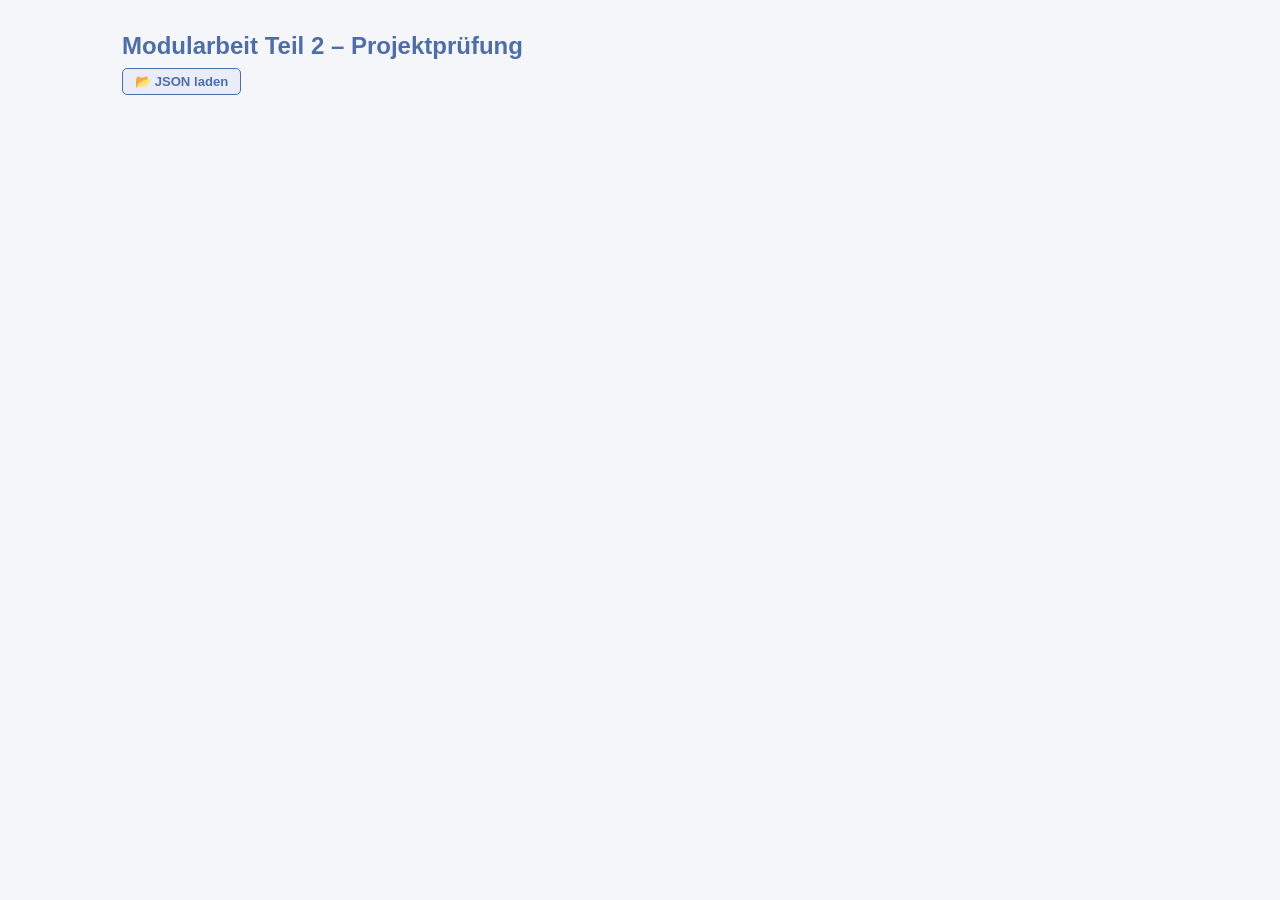
<file: viewer.html>
<!DOCTYPE html><html lang="de"><head><meta charset="utf-8"><meta name="viewport" content="width=device-width,initial-scale=1"><title>Modularbeit Teil 2 – Prüfbericht</title><style>:root{
  --bg:#f5f6fa;--card:#fff;--border:#d1d5db;--text:#1f2937;--muted:#6b7280;
  --accent:#4e6ea8;--accent-light:#e8edf7;
  --green:#16a34a;--yellow:#d97706;--red:#dc2626;
}
*{box-sizing:border-box;margin:0;padding:0;}
body{font-family:-apple-system,BlinkMacSystemFont,"Segoe UI",Roboto,sans-serif;
  background:var(--bg);color:var(--text);padding:2rem;max-width:1100px;margin:0 auto;}
a{color:var(--accent);}code{background:#f3f4f6;padding:.1rem .3rem;border-radius:3px;font-size:.85em;}
header{margin-bottom:1.5rem;}
header h1{font-size:1.5rem;color:var(--accent);margin-bottom:.25rem;}
header p{font-size:.85rem;color:var(--muted);margin-bottom:.5rem;}
.header-buttons{display:flex;gap:.5rem;flex-wrap:wrap;margin-top:.5rem;}
.header-buttons button,.btn-import-label{
  padding:.3rem .75rem;border:1px solid var(--accent);border-radius:5px;
  background:var(--accent-light);color:var(--accent);font-size:.82rem;
  cursor:pointer;font-weight:600;display:inline-block;}
.header-buttons button:hover,.btn-import-label:hover{background:var(--accent);color:#fff;}
.summary-table{width:100%;border-collapse:collapse;margin-bottom:1rem;font-size:.88rem;}
.summary-table th{text-align:left;padding:.4rem .75rem;background:var(--accent-light);
  border-bottom:2px solid var(--border);}
.summary-table td{padding:.3rem .75rem;border-bottom:1px solid var(--border);}
.summary-table tr.total td{font-weight:700;background:#f0f4ff;}
.pts{text-align:right;font-variant-numeric:tabular-nums;white-space:nowrap;}
.grade-line{font-size:.88rem;margin-bottom:1.5rem;color:var(--muted);}
details.section{background:var(--card);border:1px solid var(--border);
  border-radius:8px;margin-bottom:.6rem;overflow:hidden;}
details.section>summary{padding:.65rem 1rem;font-weight:600;font-size:.93rem;
  cursor:pointer;display:flex;align-items:center;gap:.6rem;
  list-style:none;user-select:none;}
details.section>summary::-webkit-details-marker{display:none;}
details.section>summary::after{content:"▼";font-size:.6rem;color:var(--muted);
  margin-left:auto;transition:transform .15s;}
details.section[open]>summary::after{transform:rotate(180deg);}
details.section.full>summary{background:#dcfce7;}
details.section.partial>summary{background:#fef9c3;}
details.section.none>summary{background:#fee2e2;}
details.section.neutral>summary{background:#f1f5f9;}
.sec-title{flex:1;}.sec-score{font-size:.8rem;font-weight:700;color:var(--muted);}
.section-body{padding:.75rem 1rem 1rem;}
.checks-table{width:100%;border-collapse:collapse;margin-bottom:.4rem;font-size:.84rem;}
.check-row td{padding:.28rem .2rem;vertical-align:top;}
.check-icon{width:1.6rem;text-align:center;}
.check-desc{width:100%;}
.check-pts{white-space:nowrap;text-align:right;font-weight:600;padding-left:.5rem;}
.bullet-row td,.note-row td{padding:.08rem .2rem;}
.bullet{font-size:.79rem;color:var(--muted);padding-left:1.8rem;}
.note{font-size:.79rem;color:var(--yellow);padding-left:1.8rem;}
.info-box{font-size:.81rem;color:var(--muted);background:#f9fafb;
  border-left:3px solid var(--accent);padding:.45rem .7rem;margin:.4rem 0;border-radius:0 4px 4px 0;}
details.data-view{border:1px solid var(--border);border-radius:5px;margin-top:.45rem;}
details.data-view>summary{padding:.35rem .7rem;font-size:.81rem;font-weight:600;
  color:var(--accent);cursor:pointer;list-style:none;background:#f8f9ff;user-select:none;}
details.data-view>summary::-webkit-details-marker{display:none;}
details.data-view>summary::before{content:"▶ ";font-size:.58rem;}
details.data-view[open]>summary::before{content:"▼ ";}
.data-body{padding:.55rem .7rem;}
details.item{border:1px solid var(--border);border-radius:4px;margin-bottom:.3rem;overflow:hidden;}
details.item>summary{padding:.35rem .65rem;cursor:pointer;
  display:flex;align-items:center;flex-wrap:wrap;gap:.3rem;
  list-style:none;background:#fafafa;font-size:.81rem;user-select:none;}
details.item>summary::-webkit-details-marker{display:none;}
details.item>summary::before{content:"▶ ";font-size:.58rem;color:var(--muted);}
details.item[open]>summary::before{content:"▼ ";}
.iid{font-family:monospace;font-size:.8rem;min-width:2.8rem;}
.item-title{flex:1;font-size:.83rem;}
.item-body{padding:.55rem .7rem;border-top:1px solid var(--border);font-size:.81rem;}
.lbl{display:inline-block;padding:.08rem .42rem;border-radius:999px;
  font-size:.67rem;font-weight:600;color:#fff;white-space:nowrap;}
.meta{font-size:.73rem;color:var(--muted);}
.state{font-size:.68rem;font-weight:600;padding:.08rem .38rem;border-radius:4px;}
.state.open{background:#dcfce7;color:var(--green);}
.state.closed{background:#f3f4f6;color:var(--muted);}
.missing{color:var(--red);font-size:.82rem;padding:.2rem 0;}
table.attrs{border-collapse:collapse;font-size:.81rem;margin-bottom:.4rem;}
table.attrs th{text-align:left;padding:.16rem .55rem .16rem 0;color:var(--muted);
  font-weight:500;white-space:nowrap;vertical-align:top;}
table.attrs td{padding:.16rem 0;}
.dist-bar-wrap{background:#e5e7eb;border-radius:3px;height:8px;width:120px;display:inline-block;vertical-align:middle;}
.dist-bar{height:8px;border-radius:3px;}
body.drag-over::after{content:'JSON hier ablegen';position:fixed;inset:0;
  background:rgba(78,110,168,.12);border:3px dashed var(--accent);
  display:flex;align-items:center;justify-content:center;
  font-size:1.6rem;font-weight:700;color:var(--accent);
  pointer-events:none;z-index:9999;}
</style></head><body><header><h1>Modularbeit Teil 2 – Projektprüfung</h1><p id="report-meta"></p><div class="header-buttons"><label class="btn-import-label">📂 JSON laden<input type="file" id="file-import" accept=".json" style="display:none"></label></div></header><div id="summary-container"></div><div id="sections-container"></div><script>
(function(){
  var DATA = null;
  var SOURCE_FILENAME = null;

  function esc(s) {
    if (s == null) return '';
    return String(s).replace(/&/g,'&amp;').replace(/</g,'&lt;').replace(/>/g,'&gt;').replace(/"/g,'&quot;');
  }

  function fmtN(n) {
    n = Math.round(n * 100) / 100;
    return n % 1 ? n + '' : Math.floor(Math.abs(n)) * (n < 0 ? -1 : 1) + '';
  }

  function grade(pts, max) {
    var p = Math.ceil(pts / max * 100);
    if (p >= 95) return '1,0'; if (p >= 90) return '1,3'; if (p >= 85) return '1,7';
    if (p >= 80) return '2,0'; if (p >= 75) return '2,3'; if (p >= 70) return '2,7';
    if (p >= 65) return '3,0'; if (p >= 60) return '3,3'; if (p >= 55) return '3,7';
    if (p >= 50) return '4,0'; return '5,0';
  }

  var LC = {'Type::User Story': '#6699cc', 'Type::Bug': '#dc143c', 'AI Usage Doc': '#cc338b'};

  function labelBadge(name) {
    return '<span class="lbl" style="background:' + (LC[name] || '#888') + '">' + esc(name) + '</span>';
  }
  function labelBadges(labels) {
    return (labels && labels.length) ? labels.map(labelBadge).join(' ') : '';
  }
  function collapsible(titleHtml, inner) {
    return '<details class="data-view"><summary>' + titleHtml + '</summary><div class="data-body">' + inner + '</div></details>';
  }
  function linkify(text, pu) {
    var s = esc(text).replace(/#(\d+)/g, function(m, n) {
      return '<a href="' + esc(pu) + '/-/issues/' + n + '" target="_blank">#' + n + '</a>';
    });
    // Commit-Kurz-/Voll-Hashes in Backticks (z.B. `a1b2c3d4`) zum Commit in GitLab verlinken
    s = s.replace(/`([0-9a-f]{7,40})`/g, function(m, sha) {
      return '<a href="' + esc(pu) + '/-/commit/' + sha + '" target="_blank"><code>' + sha + '</code></a>';
    });
    return s;
  }

  function issueBlock(issue, pu) {
    var url = pu + '/-/issues/' + issue.iid;
    var sc  = issue.state === 'opened' ? 'open' : 'closed';
    var wh  = issue.weight != null ? '<span class="meta">W:' + esc(issue.weight) + '</span>' : '';
    var assigneeText = (issue.assignees || []).join(', ') || '—';
    var descRow = issue.description ?
      '<tr><th>Beschreibung</th><td>' +
      '<div style="white-space:pre-wrap">' + renderMarkdown(issue.description) + '</div>' +
      '</td></tr>' : '';
    return (
      '<details class="item"><summary>' +
      '<a class="iid" href="' + esc(url) + '" target="_blank">#' + issue.iid + '</a>' +
      '<span class="item-title">' + esc(issue.title) + '</span>' +
      labelBadges(issue.labels) +
      '<span class="meta">' + esc(issue.milestone || '—') + '</span>' + wh +
      '<span class="state ' + sc + '">' + esc(issue.state) + '</span>' +
      '</summary><div class="item-body"><table class="attrs">' +
      '<tr><th>Assignees</th><td>' + esc(assigneeText) + '</td></tr>' +
      '<tr><th>Weight</th><td>' + esc(issue.weight != null ? issue.weight : '—') + '</td></tr>' +
      '<tr><th>Labels</th><td>' + labelBadges(issue.labels) + '</td></tr>' +
      descRow +
      '</table></div></details>'
    );
  }

  function renderDistribution(d, pu) {
    if (!d.distribution || !Object.keys(d.distribution).length) return '';
    var total = d.total_weight || 0;
    var members = Object.keys(d.distribution).sort(function(a, b) {
      return d.distribution[b].pct - d.distribution[a].pct;
    });
    var rows = members.map(function(member) {
      var data = d.distribution[member];
      var bw = Math.min(Math.max(Math.floor(data.pct), 0), 100);
      return '<tr>' +
        '<td>' + esc(member) + '</td>' +
        '<td style="text-align:right">' + data.weight + '&nbsp;SP</td>' +
        '<td style="text-align:right">' + data.pct.toFixed(1) + '%</td>' +
        '<td style="padding-left:.5rem">' +
          '<span class="dist-bar-wrap">' +
          '<span class="dist-bar" style="background:var(--accent);width:' + bw + '%"></span>' +
          '</span>' +
        '</td>' +
        '</tr>';
    }).join('');
    rows += '<tr style="font-weight:600;border-top:2px solid var(--border)">' +
      '<td>Gesamt</td>' +
      '<td style="text-align:right">' + total + '&nbsp;SP</td>' +
      '<td style="text-align:right">100%</td>' +
      '<td></td></tr>';
    return collapsible(
      esc('Gewichtsverteilung (' + members.length + ' Mitglieder, ' + total + ' SP gesamt)'),
      '<table class="attrs" style="width:100%">' +
      '<tr><th>Mitglied</th><th style="text-align:right">Weight</th>' +
      '<th style="text-align:right">Anteil</th><th style="padding-left:.5rem">Verteilung</th></tr>' +
      rows + '</table>'
    );
  }

  function formatDate(iso) {
    if (!iso) return '';
    var d = new Date(iso);
    if (isNaN(d.getTime())) return iso;
    var p = function(n) { return n < 10 ? '0' + n : '' + n; };
    return p(d.getDate()) + '.' + p(d.getMonth() + 1) + '.' + d.getFullYear() +
           ', ' + p(d.getHours()) + ':' + p(d.getMinutes());
  }

  function renderMarkdown(raw) {
    if (!raw) return '';
    // 1. Markdown backslash-escapes auflösen (z.B. \< → <, \[ → [)
    var text = raw.replace(/\\([\\`*_{}\[\]()#+\-.!<>"'])/g, '$1');
    // 2. HTML-escapen
    var s = esc(text);
    // 3. Inline-Code: `code`
    s = s.replace(/`([^`\n]+)`/g,
      '<code style="background:#f3f4f6;padding:0 3px;border-radius:3px;font-size:.85em;font-family:monospace">$1</code>');
    // 4. Fett: **text**
    s = s.replace(/\*\*([^*\n]+)\*\*/g, '<strong>$1</strong>');
    return s;
  }

  function renderNote(n) {
    return '<div style="border-left:2px solid var(--border);margin:.2rem 0 .2rem .5rem;padding:.2rem .5rem">' +
           '<span style="font-weight:600;font-size:.78rem">' + esc(n.author) + '</span>' +
           '<span style="color:var(--muted);font-size:.72rem;margin-left:.4rem">' + formatDate(n.created_at) + '</span>' +
           '<div style="margin-top:.15rem;white-space:pre-wrap;font-size:.82rem;word-break:break-word">' + renderMarkdown(n.body) + '</div>' +
           '</div>';
  }

  function renderMergeRequests(mrs) {
    if (!mrs || !mrs.length) return '';

    var items = mrs.map(function(mr) {
      var stateColor = mr.state === 'merged' ? '#6d28d9' : mr.state === 'opened' ? '#16a34a' : '#6b7280';
      var stateBadge = '<span style="background:' + stateColor +
                       ';color:#fff;border-radius:3px;padding:1px 5px;font-size:.72rem">' +
                       esc(mr.state) + (mr.draft ? ' (Draft)' : '') + '</span> ';

      var reviewerOk = mr.reviewers.length > 0;
      var reviewerHtml = reviewerOk
        ? '<b>' + esc(mr.reviewers.join(', ')) + '</b>'
        : '<span style="color:#dc2626">kein Reviewer</span>';

      var meta = '<div style="font-size:.78rem;color:var(--muted);margin:.1rem 0 .35rem">' +
                 'Autor: <b>' + esc(mr.author) + '</b>' +
                 (mr.assignees.length ? ' &nbsp;·&nbsp; Assignee: <b>' + esc(mr.assignees.join(', ')) + '</b>' : '') +
                 ' &nbsp;·&nbsp; Reviewer: ' + reviewerHtml +
                 '</div>';

      // Alle Discussions mit mindestens einer sichtbaren (nicht-System-)Note
      var visibleDiscs = (mr.discussions || []).filter(function(disc) {
        return (disc.notes || []).some(function(n) { return !n.system; });
      });

      var openCount = visibleDiscs.filter(function(d) { return d.resolved === false; }).length;

      var discHtml = visibleDiscs.map(function(disc) {
        var notes = (disc.notes || []).filter(function(n) { return !n.system; });

        var resolvedMark = disc.resolved === true
          ? ' <span style="color:#16a34a;font-size:.73rem">✓ aufgelöst</span>'
          : disc.resolved === false
          ? ' <span style="color:#dc2626;font-size:.73rem">● offen</span>'
          : '';

        var firstNote  = notes[0];
        var preview    = firstNote ? renderMarkdown((firstNote.body || '').split('\n')[0].slice(0, 90)) : '(leer)';
        var replyBadge = notes.length > 1
          ? ' <span style="color:var(--muted);font-size:.72rem">[' + notes.length + ' Nachrichten]</span>'
          : '';

        return collapsible(
          preview + replyBadge + resolvedMark,
          notes.map(renderNote).join('') || '<p style="color:var(--muted);font-size:.8rem">—</p>'
        );
      }).join('');

      var discSummary = esc(visibleDiscs.length + ' Discussion(s)') +
                        (openCount ? ' · <span style="color:#dc2626">' + openCount + ' offen</span>' : '');

      var titleLink = mr.web_url
        ? '<a href="' + esc(mr.web_url) + '" target="_blank" style="color:inherit;text-decoration:none"><b>' + esc(mr.title) + '</b></a>'
        : '<b>' + esc(mr.title) + '</b>';

      var body = meta +
                 (visibleDiscs.length
                   ? '<div style="margin:.25rem 0 .1rem;font-size:.8rem;font-weight:600">Discussions</div>' + discHtml
                   : '<div style="font-size:.8rem;color:var(--muted);margin-top:.2rem">Keine Discussions</div>');

      return collapsible(
        '!<b>' + mr.iid + '</b> ' + stateBadge + titleLink +
        ' <span style="font-size:.78rem;color:var(--muted);margin-left:.5rem">' + discSummary + '</span>',
        body
      );
    }).join('');

    return '<div>' + items + '</div>';
  }

  function renderScale(scale, earned, title, colHeader) {
    var maxPts = Math.max.apply(null, scale.map(function(i) { return i[1]; }));
    var rows = scale.map(function(item) {
      var achieved = (typeof earned === 'number') && (item[1] === earned);
      var rowStyle = achieved ? ' style="background:#dcfce7;font-weight:600"' : '';
      var marker   = achieved ? ' ◀ erreicht' : '';
      return '<tr' + rowStyle + '>' +
             '<td>' + esc(item[0]) + '<span style="color:var(--green);font-size:.78rem">' +
             esc(marker) + '</span></td>' +
             '<td style="text-align:right">' + esc(item[1]) + '&nbsp;/&nbsp;' + maxPts + '&nbsp;P</td>' +
             '</tr>';
    }).join('');
    return '<div class="info-box" style="padding:.5rem .7rem">' +
           '<strong style="font-size:.8rem;color:var(--accent)">' + esc(title) + '</strong>' +
           '<table class="attrs" style="margin-top:.3rem">' +
           '<tr><th>' + esc(colHeader) + '</th><th style="text-align:right">Punkte</th></tr>' +
           rows + '</table></div>';
  }

  function renderDiagrams(diagrams, criteria, secId) {
    return diagrams.map(function(d) {
      var title = esc(d.name.replace(/\.puml$/i, ''));
      if (!d.svg) {
        return '<div class="info-box">⚠ ' + title +
               (d.error ? ': <code>' + esc(d.error) + '</code>' : '') + '</div>';
      }
      var boxes = criteria.map(function(c) {
        var n   = c.possible || 1;
        var arr = (d.scores || {})[c.key] || [];
        var checkboxesHtml = '';
        for (var i = 0; i < n; i++) {
          var checked = arr[i] ? ' checked' : '';
          checkboxesHtml += '<input type="checkbox" class="diagram-score"' + checked +
            ' data-sec-id="' + esc(secId) + '" data-diagram="' + esc(d.name) +
            '" data-key="' + esc(c.key) + '" data-index="' + i + '" style="margin-top:.15rem">';
        }
        return '<div style="display:flex;align-items:flex-start;gap:.4rem;margin:.25rem 0;font-size:.87rem">' +
          '<span style="flex-shrink:0;white-space:nowrap">' + checkboxesHtml + '</span>' +
          '<span><strong>' + esc(c.label) + '</strong>' +
          (n > 1 ? ' <span style="color:var(--muted)">(' + n + ' P)</span>' : '') +
          ' <span style="color:var(--muted)">' + esc(c.description) + '</span></span>' +
          '</div>';
      }).join('');
      var comment = d.comment || '';
      var commentBox = '<textarea rows="2" placeholder="Kommentar …" ' +
        'data-sec-id="' + esc(secId) + '" data-diagram="' + esc(d.name) + '" class="diagram-comment" ' +
        'style="width:100%;font-size:.85rem;border:1px solid var(--border);' +
        'border-radius:4px;padding:4px 7px;resize:vertical;box-sizing:border-box;margin-top:.4rem">' +
        esc(comment) + '</textarea>';
      return '<details class="data-view" open><summary>' + title + '</summary>' +
             '<div class="data-body">' +
             '<div style="overflow:auto;padding:.5rem .5rem 0">' + d.svg + '</div>' +
             '<div style="padding:.5rem .6rem .8rem">' + boxes + commentBox + '</div>' +
             '</div></details>';
    }).join('\n');
  }

  function _diagCriteriaPossible(criteria) {
    return criteria.reduce(function(s, c) { return s + (c.possible || 1); }, 0);
  }

  function renderDiagramSummary(diagrams, criteria, secId) {
    if (!diagrams.length || !criteria.length) return '';
    // Nur erfolgreich gerenderte Diagramme fließen in den Durchschnitt ein –
    // Fehler-Diagramme haben keine Checkboxen und würden sonst mit 0 zählen.
    var scored = diagrams.filter(function(d) { return !!d.svg; });
    if (!scored.length) return '';
    var rows = criteria.map(function(c) {
      var n = c.possible || 1;
      var sum = scored.reduce(function(s, d) {
        var arr = (d.scores || {})[c.key] || [];
        return s + arr.filter(Boolean).length;
      }, 0);
      var avg = sum / scored.length;
      return '<tr><td>' + esc(c.label) + '</td>' +
             '<td class="pts" id="diag-avg-' + esc(secId) + '-' + esc(c.key) + '">' +
             fmtN(avg) + '&nbsp;/&nbsp;' + n + '</td></tr>';
    }).join('');
    var totalPossible = _diagCriteriaPossible(criteria);
    var earned = _diagEarned(diagrams, criteria);
    var note = scored.length < diagrams.length
      ? ' · ' + scored.length + '/' + diagrams.length + ' gerendert' : '';
    return '<details class="data-view" open>' +
           '<summary>Auswertung (' + fmtN(earned) + '&nbsp;/&nbsp;' + totalPossible + '&nbsp;Punkte' + note + ')</summary>' +
           '<div class="data-body"><table class="checks-table"><tbody>' + rows +
           '<tr style="font-weight:600"><td>Gesamt</td>' +
           '<td class="pts" id="diag-total-' + esc(secId) + '">' +
           fmtN(earned) + '&nbsp;/&nbsp;' + totalPossible + '</td></tr>' +
           '</tbody></table></div></details>';
  }

  function renderEndpointTests(testData, testNames) {
    if (!testData || !testNames || !testNames.length) return '';

    var rows = '';
    testNames.forEach(function(pair) {
      var groupName = pair[0], tf = pair[1];
      var r = testData[tf] || {};
      var total = r.total || 0, failed = r.failed || 0, passed = total - failed;
      var cell, rowBg;
      if (total === 0) {
        cell = '<span style="color:var(--muted)">—</span>';
        rowBg = ' style="background:#fef9c3"';
      } else if (failed === 0) {
        cell = '<span style="color:var(--green)">✅ ' + passed + '/' + total + '</span>';
        rowBg = '';
      } else {
        cell = '<span style="color:#dc2626">❌ ' + passed + '/' + total + '</span>';
        rowBg = ' style="background:#fee2e2"';
      }
      rows += '<tr' + rowBg + '><td>' + esc(groupName) + '</td><td>' + cell + '</td></tr>';
    });
    var inner = '<table class="attrs"><tr><th>Testgruppe</th><th>Tests</th></tr>' + rows + '</table>';

    var failureBlocks = '';
    testNames.forEach(function(pair) {
      var groupName = pair[0], tf = pair[1];
      var r = testData[tf] || {};
      (r.failures || []).forEach(function(f) {
        if (!f || typeof f !== 'object') return;
        var src = f.source ? '<p style="font-weight:600;font-size:.8rem;margin:.4rem 0 .15rem">Test-Code:</p>' +
                  '<pre style="white-space:pre-wrap;margin:0;padding:.5rem;background:var(--code-bg,#f5f5f5);' +
                  'border-radius:4px;font-size:.78rem;overflow:auto">' + esc(f.source) + '</pre>' : '';
        var out = f.output ? '<p style="font-weight:600;font-size:.8rem;margin:.4rem 0 .15rem">pytest-Ausgabe:</p>' +
                  '<pre style="white-space:pre-wrap;margin:0;padding:.5rem;background:var(--code-bg,#f5f5f5);' +
                  'border-radius:4px;font-size:.78rem;overflow:auto">' + esc(f.output) + '</pre>' : '';
        failureBlocks += collapsible(
          esc(groupName) + ' &rsaquo; <code>' + esc(f.name) + '</code>',
          src + out
        );
      });
    });
    if (failureBlocks) {
      inner += collapsible('Fehlgeschlagene Tests', failureBlocks);
    } else if (testData.pytest_output) {
      inner += collapsible('pytest-Ausgabe',
        '<pre style="white-space:pre-wrap;margin:0;padding:.5rem;background:var(--code-bg,#f5f5f5);' +
        'border-radius:4px;font-size:.78rem;overflow:auto">' + esc(testData.pytest_output) + '</pre>');
    }
    return collapsible('Endpunkt-Testergebnisse', inner);
  }

  function renderData(d, pu, sec) {
    var parts = [];

    if (d.coverage_scale && d.coverage_scale.length) {
      parts.push(renderScale(
        d.coverage_scale, d.coverage_earned,
        'Bewertungsschema: Code Coverage',
        'Gemessene Coverage'
      ));
    }

    if (d.endpoint_tests && d.endpoint_test_names) {
      parts.push(renderEndpointTests(d.endpoint_tests, d.endpoint_test_names));
    }

    if (d.plant_crud_scale && d.plant_crud_scale.length) {
      parts.push(renderScale(
        d.plant_crud_scale, d.plant_crud_earned,
        'Bewertungsschema: Plant-/Schedule-/Log-Endpunkte',
        'Erfolgsquote'
      ));
    }

    if (d.pipeline_web_url) {
      parts.push('<div class="info-box">🔗 <a href="' + esc(d.pipeline_web_url) +
                  '" target="_blank">Pipeline ansehen</a> (Status: ' +
                  esc(d.pipeline_status || '?') + ')</div>');
    }

    if (d.weight_dist_scale && d.weight_dist_scale.length) {
      parts.push(renderScale(
        d.weight_dist_scale, d.weight_dist_earned,
        'Bewertungsschema: Gewichtsaufteilung',
        'Min. Weight des Mitglieds mit kleinerem Anteil'
      ));
    }

    if (d.mr_settings_scale && d.mr_settings_scale.length) {
      parts.push(renderScale(
        d.mr_settings_scale, d.mr_earned,
        'Bewertungsschema: MR-Konfiguration',
        'Fehlende Einstellungen'
      ));
    }

    if (d.closes_scale && d.closes_scale.length) {
      parts.push(renderScale(
        d.closes_scale, d.closes_earned,
        'Bewertungsschema: MR referenziert Story',
        'Anzahl MRs mit Closes #x'
      ));
    }

    if (d.commit_size_scale && d.commit_size_scale.length) {
      parts.push(renderScale(
        d.commit_size_scale, d.commit_size_earned,
        'Bewertungsschema: Commit-Größe',
        'Anzahl Commits > 50 Zeilen'
      ));
    }

    if (d.commit_timing_scale && d.commit_timing_scale.length) {
      parts.push(renderScale(
        d.commit_timing_scale, d.commit_timing_earned,
        'Bewertungsschema: Commit-Abstand',
        'Anzahl Commits < 45s Abstand'
      ));
    }

    if (d.distribution) {
      parts.push(renderDistribution(d, pu));
    }

    if (d.user_stories) {
      var sorted = d.user_stories.slice().sort(function(a, b) { return a.iid - b.iid; });
      var inner = sorted.map(function(s) { return issueBlock(s, pu); }).join('') ||
                  '<p class="missing">Keine gefunden</p>';
      parts.push(collapsible(esc('User Stories (' + sorted.length + ')'), inner));
    }

    if (d.ai_issues) {
      var aiSorted = d.ai_issues.slice().sort(function(a, b) { return a.iid - b.iid; });
      var aiInner = aiSorted.map(function(s) { return issueBlock(s, pu); }).join('') ||
                    '<p class="missing">Keine gefunden</p>';
      parts.push(collapsible(esc('KI-Nutzungsprotokolle (' + aiSorted.length + ')'), aiInner));
    }

    if (d.merge_requests && d.merge_requests.length) {
      parts.push(collapsible(
        esc('Merge Requests (' + d.merge_requests.length + ')'),
        renderMergeRequests(d.merge_requests)
      ));
    }

    if (d.requirements_txt) {
      parts.push(collapsible(
        esc('requirements.txt'),
        '<pre style="white-space:pre-wrap;margin:0;padding:.6rem;background:var(--code-bg,#f5f5f5);' +
        'border-radius:4px;font-size:.85rem;overflow:auto">' + esc(d.requirements_txt) + '</pre>'
      ));
    }

    if (d.diagrams && d.diagrams.length) {
      var criteria = d.diagram_review || [];
      var sid = sec ? sec.sec_id : '';
      parts.push(renderDiagrams(d.diagrams, criteria, sid));
      if (criteria.length) {
        parts.push(renderDiagramSummary(d.diagrams, criteria, sid));
      }
    }

    if (d.manual_review && d.manual_review.length && sec) {
      var mrRows = d.manual_review.map(function(item) {
        var val     = typeof item.earned === 'number' ? item.earned : '';
        var comment = item.comment || '';
        var sid     = esc(sec.sec_id);
        var key     = esc(item.key);
        return '<tr class="check-row">' +
            '<td class="check-icon">✏️</td>' +
            '<td class="check-desc">' + esc(item.label) + '</td>' +
            '<td class="check-pts" style="white-space:nowrap">' +
              '<input type="number" min="0" max="' + item.possible + '" value="' + val + '" ' +
              'data-key="' + key + '" data-max="' + item.possible + '" ' +
              'data-sec-id="' + sid + '" class="manual-input" ' +
              'style="width:3rem;text-align:center;border:1px solid var(--border);' +
              'border-radius:4px;padding:1px 3px;font-size:.85rem">' +
              '&nbsp;/&nbsp;' + fmtN(item.possible) +
            '</td></tr>' +
          '<tr>' +
            '<td></td>' +
            '<td colspan="2" style="padding-bottom:.5rem">' +
              '<textarea rows="2" placeholder="Kommentar …" ' +
              'data-key="' + key + '" data-sec-id="' + sid + '" class="manual-comment" ' +
              'style="width:100%;font-size:.82rem;border:1px solid var(--border);' +
              'border-radius:4px;padding:3px 6px;resize:vertical;box-sizing:border-box">' +
              esc(comment) +
              '</textarea>' +
            '</td>' +
          '</tr>';
      }).join('');
      parts.push('<table class="checks-table" style="border-top:1px solid var(--border);margin-top:.4rem"><tbody>' +
                 mrRows + '</tbody></table>');
    }

    return parts.join('\n');
  }

  function renderSection(sec, pu) {
    var te = _secTotalEarned(sec);
    var tp = _secTotalPossible(sec);

    var icon, cls;
    if (tp === 0)        { icon = '➖'; cls = 'neutral'; }
    else if (te === tp)  { icon = '✅'; cls = 'full'; }
    else if (te > 0)     { icon = '🟡'; cls = 'partial'; }
    else                 { icon = '❌'; cls = 'none'; }

    var cr = '';
    (sec.checks || []).forEach(function(c) {
      var ci = c.earned === c.possible ? '✅' : (c.earned > 0 ? '🟡' : '❌');
      cr += '<tr class="check-row">' +
            '<td class="check-icon">' + ci + '</td>' +
            '<td class="check-desc">' + esc(c.description) + '</td>' +
            '<td class="check-pts">' + fmtN(c.earned) + '&nbsp;/&nbsp;' + fmtN(c.possible) + '</td></tr>';
      (c.bullets || []).forEach(function(b) {
        cr += '<tr class="bullet-row"><td></td><td colspan="2" class="bullet">' + linkify(b, pu) + '</td></tr>';
      });
      if (c.note) {
        cr += '<tr class="note-row"><td></td><td colspan="2" class="note">⚠️ ' + linkify(c.note, pu) + '</td></tr>';
      }
    });

    var infos = (sec.infos || []).map(function(i) {
      return '<div class="info-box">ℹ️ ' + esc(i) + '</div>';
    }).join('');
    var dh = renderData(sec.data || {}, pu, sec);
    var mc = renderManualCorrection(sec);

    return '<details class="section ' + cls + '"><summary>' +
      '<span class="sec-icon">' + icon + '</span>' +
      '<span class="sec-title">' + esc(sec.title) + '</span>' +
      '<span class="sec-score" id="sec-score-' + sec.sec_id + '">' + fmtN(te) + '&nbsp;/&nbsp;' + fmtN(tp) + '</span>' +
      '</summary>' +
      '<div class="section-body"><table class="checks-table">' + cr + '</table>' + infos + dh + mc + '</div></details>';
  }

  function renderManualCorrection(sec) {
    var data    = sec.data || {};
    var mc      = data.manual_correction || {points: null, comment: ''};
    var ptsVal  = typeof mc.points === 'number' ? mc.points : '';
    var comment = mc.comment || '';
    var sid     = esc(sec.sec_id);
    return '<details class="data-view" style="margin-top:.5rem">' +
      '<summary>✏️ Manuelle Korrektur' +
      (typeof mc.points === 'number' ? ' (' + (mc.points > 0 ? '+' : '') + fmtN(mc.points) + 'P)' : '') +
      '</summary>' +
      '<div class="data-body">' +
      '<label style="display:flex;align-items:center;gap:.5rem;font-size:.85rem;margin-bottom:.4rem">' +
      'Korrektur (+/-):' +
      '<input type="number" step="0.5" value="' + esc(ptsVal) + '" placeholder="z.B. +2 oder -1" ' +
      'class="manual-correction-input" data-sec-id="' + sid + '" ' +
      'style="width:5rem;text-align:center;border:1px solid var(--border);' +
      'border-radius:4px;padding:2px 4px;font-size:.85rem">' +
      '<span style="color:var(--muted)">Punkte</span>' +
      '</label>' +
      '<textarea rows="2" placeholder="Anmerkung zur Korrektur …" ' +
      'class="manual-correction-comment" data-sec-id="' + sid + '" ' +
      'style="width:100%;font-size:.85rem;border:1px solid var(--border);' +
      'border-radius:4px;padding:4px 7px;resize:vertical;box-sizing:border-box">' +
      esc(comment) + '</textarea>' +
      '</div></details>';
  }

  // ── Score-Helpers ────────────────────────────────────────────────────────────

  function _secMR(sec) { return ((sec.data || {}).manual_review || []); }

  function _secManualEarned(sec) {
    return _secMR(sec).reduce(function(s, i) {
      return s + (typeof i.earned === 'number' ? i.earned : 0);
    }, 0);
  }
  function _secManualPossible(sec) {
    return _secMR(sec).reduce(function(s, i) { return s + (i.possible || 0); }, 0);
  }
  function _secManualFilled(sec) {
    var mr = _secMR(sec);
    return mr.length > 0 && mr.every(function(i) { return typeof i.earned === 'number'; });
  }

  function _diagEarned(diagrams, criteria) {
    if (!diagrams.length || !criteria.length) return 0;
    var scored = diagrams.filter(function(d) { return !!d.svg; });
    if (!scored.length) return 0;
    return criteria.reduce(function(total, c) {
      var sum = scored.reduce(function(s, d) {
        var arr = (d.scores || {})[c.key] || [];
        return s + arr.filter(Boolean).length;
      }, 0);
      return total + sum / scored.length;
    }, 0);
  }
  function _secDiagramEarned(sec) {
    var d = sec.data || {};
    return _diagEarned(d.diagrams || [], d.diagram_review || []);
  }
  function _secDiagramPossible(sec) {
    var d = sec.data || {};
    var diagrams = d.diagrams || [], criteria = d.diagram_review || [];
    return (diagrams.length > 0 && criteria.length > 0) ? _diagCriteriaPossible(criteria) : 0;
  }

  function _secCorrection(sec) {
    var mc = (sec.data || {}).manual_correction;
    return (mc && typeof mc.points === 'number') ? mc.points : 0;
  }
  function _secCorrectionEarned(sec) { return _secCorrection(sec); }
  // Die manuelle Korrektur darf das Maximum (possible) einer Sektion nicht verändern -
  // sie wirkt sich nur auf die erreichten Punkte aus.

  function _secTotalEarned(sec) {
    return sec.earned + _secManualEarned(sec) + _secDiagramEarned(sec) + _secCorrectionEarned(sec);
  }
  function _secTotalPossible(sec) {
    return sec.possible + _secManualPossible(sec) + _secDiagramPossible(sec);
  }

  function _updateSecScore(sec) {
    var span = document.getElementById('sec-score-' + sec.sec_id);
    if (!span) return;
    span.innerHTML = fmtN(_secTotalEarned(sec)) + '&nbsp;/&nbsp;' + fmtN(_secTotalPossible(sec));
  }

  function renderSummary(data) {
    var secs = data.sections || [];

    var subStyle = 'padding-left:1.2rem;color:var(--muted);font-size:.87rem';
    var rows = secs.filter(function(s) {
      return _secTotalPossible(s) > 0 || _secCorrection(s) !== 0;
    }).map(function(s) {
      var te = _secTotalEarned(s);
      var tp = _secTotalPossible(s);
      var secRow = '<tr><td>' + esc(s.title) + '</td>' +
                   '<td class="pts">' + fmtN(te) + '&nbsp;/&nbsp;' + fmtN(tp) + '</td></tr>';

      var mr = _secMR(s);
      var checkRows = mr.length ? (s.checks || []).map(function(c) {
        return '<tr><td style="' + subStyle + '">' + esc(c.description) + '</td>' +
               '<td class="pts">' + fmtN(c.earned) + '&nbsp;/&nbsp;' + fmtN(c.possible) + '</td></tr>';
      }).join('') : '';
      var manualRows = mr.map(function(item) {
        var pts = typeof item.earned === 'number' ? fmtN(item.earned) : '–';
        return '<tr><td style="' + subStyle + '">' + esc(item.label) + '</td>' +
               '<td class="pts">' + pts + '&nbsp;/&nbsp;' + fmtN(item.possible) + '</td></tr>';
      }).join('');
      return secRow + checkRows + manualRows;
    }).join('');

    var allFilled = secs.every(function(s) {
      return _secMR(s).length === 0 || _secManualFilled(s);
    });
    var totalE = secs.reduce(function(s, sec) { return s + _secTotalEarned(sec); }, 0);
    var totalP = secs.reduce(function(s, sec) { return s + _secTotalPossible(sec); }, 0);
    var g   = totalP ? grade(totalE, totalP) : '—';
    var pct = totalP ? Math.ceil(totalE / totalP * 100) : 0;
    var note = allFilled ? '' : ' <span style="color:var(--muted);font-size:.8rem">(manuelle Punkte ausstehend)</span>';

    document.getElementById('summary-container').innerHTML =
      '<table class="summary-table">' +
      '<tr><th>Bereich</th><th class="pts">Punkte</th></tr>' +
      rows +
      '<tr class="total"><td>Gesamt</td>' +
      '<td class="pts">' + fmtN(totalE) + '&nbsp;/&nbsp;' + fmtN(totalP) + '</td></tr>' +
      '</table>' +
      '<p class="grade-line">' +
      fmtN(totalE) + '&nbsp;/&nbsp;' + fmtN(totalP) + '&nbsp;Pkt. = <strong>' + pct + '%</strong>' +
      '&nbsp;&rarr;&nbsp;Note: <strong>' + g + '</strong>' + note + '</p>';
  }

  function _suggestedFilename(data) {
    if (SOURCE_FILENAME) return SOURCE_FILENAME;
    return 'report_' + (data.project_name || 'report').replace(/[^\w-]/g, '_') + '_data.json';
  }

  function downloadJson(data) {
    var filename = _suggestedFilename(data);
    var json     = JSON.stringify(data, null, 2);
    if (window.showSaveFilePicker) {
      window.showSaveFilePicker({
        suggestedName: filename,
        types: [{description: 'JSON', accept: {'application/json': ['.json']}}],
      }).then(function(fh) {
        return fh.createWritable();
      }).then(function(w) {
        return w.write(json).then(function() { return w.close(); });
      }).catch(function(err) {
        if (err.name !== 'AbortError') alert('Speichern fehlgeschlagen: ' + err);
      });
    } else {
      var blob = new Blob([json], {type: 'application/json'});
      var url  = URL.createObjectURL(blob);
      var a    = document.createElement('a');
      a.href   = url;
      a.download = filename;
      document.body.appendChild(a);
      a.click();
      document.body.removeChild(a);
      URL.revokeObjectURL(url);
    }
  }

  document.addEventListener('keydown', function(e) {
    if ((e.ctrlKey || e.metaKey) && e.key === 's') {
      e.preventDefault();
      if (DATA) downloadJson(DATA);
    }
  });

  function init(data) {
    DATA = data;
    document.title = 'Prüfbericht – ' + data.project_name;
    document.getElementById('report-meta').innerHTML =
      '<a href="' + esc(data.project_url) + '" target="_blank">' + esc(data.project_url) + '</a>' +
      '&nbsp;·&nbsp;Namespace: <code>' + esc(data.namespace) + '</code>' +
      '&nbsp;·&nbsp;Geprüft: ' + esc(data.checked_at);

    var sc = document.getElementById('sections-container');
    sc.innerHTML = (data.sections || []).map(function(s) {
      return renderSection(s, data.project_url || '');
    }).join('\n');

    renderSummary(data);
  }

  // Delegierter Event-Handler für alle manuellen Eingabefelder
  document.addEventListener('input', function(e) {
    var t = e.target;
    if (t.classList.contains('manual-input')) {
      var v = t.value === '' ? null : parseInt(t.value);
      if (v !== null) { v = Math.max(0, Math.min(parseInt(t.dataset.max), v)); t.value = v; }
      var sec = (DATA.sections || []).filter(function(s) { return s.sec_id === t.dataset.secId; })[0];
      if (sec) {
        var item = _secMR(sec).filter(function(i) { return i.key === t.dataset.key; })[0];
        if (item) item.earned = v;
        _updateSecScore(sec);
        renderSummary(DATA);
      }
    } else if (t.classList.contains('manual-comment')) {
      var sec2 = (DATA.sections || []).filter(function(s) { return s.sec_id === t.dataset.secId; })[0];
      if (sec2) {
        var item2 = _secMR(sec2).filter(function(i) { return i.key === t.dataset.key; })[0];
        if (item2) item2.comment = t.value;
      }
    } else if (t.classList.contains('diagram-comment')) {
      var sec3 = (DATA.sections || []).filter(function(s) { return s.sec_id === t.dataset.secId; })[0];
      if (sec3) {
        var diag = ((sec3.data || {}).diagrams || []).filter(function(d) { return d.name === t.dataset.diagram; })[0];
        if (diag) diag.comment = t.value;
      }
    } else if (t.classList.contains('manual-correction-input')) {
      var sec4 = (DATA.sections || []).filter(function(s) { return s.sec_id === t.dataset.secId; })[0];
      if (sec4) {
        if (!sec4.data) sec4.data = {};
        if (!sec4.data.manual_correction) sec4.data.manual_correction = {points: null, comment: ''};
        var v2 = t.value === '' ? null : parseFloat(t.value);
        sec4.data.manual_correction.points = (v2 !== null && !isNaN(v2)) ? v2 : null;
        var summaryEl = t.closest('details');
        if (summaryEl) {
          var sumTextEl = summaryEl.querySelector('summary');
          if (sumTextEl) {
            sumTextEl.textContent = '✏️ Manuelle Korrektur' +
              (typeof sec4.data.manual_correction.points === 'number'
                ? ' (' + (sec4.data.manual_correction.points > 0 ? '+' : '') + fmtN(sec4.data.manual_correction.points) + 'P)'
                : '');
          }
        }
        _updateSecScore(sec4);
        renderSummary(DATA);
      }
    } else if (t.classList.contains('manual-correction-comment')) {
      var sec5 = (DATA.sections || []).filter(function(s) { return s.sec_id === t.dataset.secId; })[0];
      if (sec5) {
        if (!sec5.data) sec5.data = {};
        if (!sec5.data.manual_correction) sec5.data.manual_correction = {points: null, comment: ''};
        sec5.data.manual_correction.comment = t.value;
      }
    }
  });

  document.addEventListener('change', function(e) {
    var t = e.target;
    if (!t.classList.contains('diagram-score')) return;
    var secId = t.dataset.secId;
    var sec = (DATA.sections || []).filter(function(s) { return s.sec_id === secId; })[0];
    if (!sec) return;
    var diag = ((sec.data || {}).diagrams || []).filter(function(d) { return d.name === t.dataset.diagram; })[0];
    if (diag) {
      if (!diag.scores) diag.scores = {};
      if (!diag.scores[t.dataset.key]) diag.scores[t.dataset.key] = [];
      diag.scores[t.dataset.key][parseInt(t.dataset.index, 10)] = t.checked;
    }
    // Durchschnittszellen im Auswertungsblock aktualisieren
    var criteria = (sec.data || {}).diagram_review || [];
    var diagrams = (sec.data || {}).diagrams || [];
    var scoredDiags = diagrams.filter(function(d) { return !!d.svg; });
    criteria.forEach(function(c) {
      var cell = document.getElementById('diag-avg-' + secId + '-' + c.key);
      if (!cell) return;
      var n = c.possible || 1;
      var sum = scoredDiags.reduce(function(s, d) {
        var arr = (d.scores || {})[c.key] || [];
        return s + arr.filter(Boolean).length;
      }, 0);
      cell.innerHTML = fmtN(scoredDiags.length ? sum / scoredDiags.length : 0) + '&nbsp;/&nbsp;' + n;
    });
    var totalCell = document.getElementById('diag-total-' + secId);
    if (totalCell) {
      var totalPossible = _diagCriteriaPossible(criteria);
      var earned = _diagEarned(diagrams, criteria);
      totalCell.innerHTML = fmtN(earned) + '&nbsp;/&nbsp;' + totalPossible;
      var sumEl = totalCell.closest('details');
      if (sumEl) {
        var s2 = sumEl.querySelector('summary');
        if (s2) s2.textContent = 'Auswertung (' + fmtN(earned) + ' / ' + totalPossible + ' Punkte)';
      }
    }
    _updateSecScore(sec);
    renderSummary(DATA);
  });

  function loadFile(file) {
    SOURCE_FILENAME = file.name;
    var r = new FileReader();
    r.onload = function(e) {
      try { init(JSON.parse(e.target.result)); }
      catch (ex) { alert('Ungültige JSON-Datei'); }
    };
    r.readAsText(file);
  }

  document.getElementById('file-import').addEventListener('change', function(ev) {
    var f = ev.target.files[0]; if (!f) return;
    loadFile(f); ev.target.value = '';
  });

  document.addEventListener('dragover', function(e) {
    e.preventDefault(); document.body.classList.add('drag-over');
  });
  document.addEventListener('dragleave', function(e) {
    if (!e.relatedTarget || e.relatedTarget === document.documentElement)
      document.body.classList.remove('drag-over');
  });
  document.addEventListener('drop', function(e) {
    e.preventDefault(); document.body.classList.remove('drag-over');
    var f = e.dataTransfer.files[0];
    if (f && f.name.endsWith('.json')) loadFile(f);
  });

  var dataFile = new URLSearchParams(window.location.search).get('data');
  if (dataFile) {
    SOURCE_FILENAME = dataFile.split('/').pop().split('?')[0] || null;
    fetch(dataFile)
      .then(function(r) { if (!r.ok) throw new Error('HTTP ' + r.status); return r.json(); })
      .then(init)
      .catch(function(err) {
        document.getElementById('sections-container').innerHTML =
          '<p style="color:#dc2626;padding:1rem">⚠ Datendatei nicht geladen: ' +
          '<code>' + esc(dataFile) + '</code> (' + err + ')<br>' +
          'Bitte den Viewer über einen HTTP-Server öffnen ' +
          '(z.B. <code>python -m http.server</code>).</p>';
      });
  }
})();
</script></body></html>
</file>
